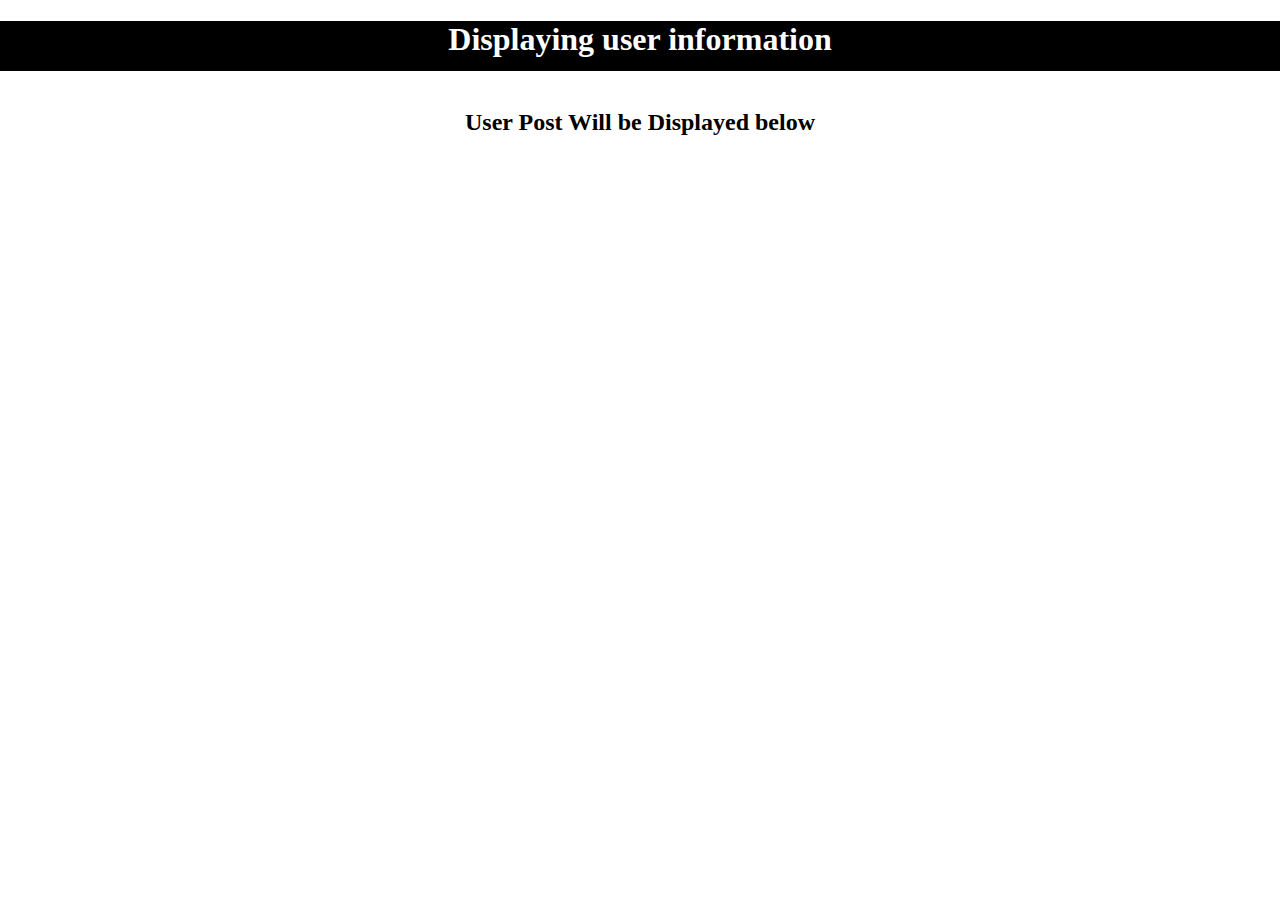
<file: index.html>
<!DOCTYPE html>
<html lang="en">
<head>
    <meta charset="UTF-8">
    <meta http-equiv="X-UA-Compatible" content="IE=edge">
    <meta name="viewport" content="width=device-width, initial-scale=1.0">
    <title>Challenge1</title>
    <link rel="stylesheet" href="CSS/index.css">
    <script src="JS/index.js"></script>

</head>
<body>
 <div id="Description">
     <h1> Displaying user information </h1>
 </div>
 <div id="result">
 <table id="userinfo">
 </table>
 <br>
 <h2 id="center">User Post Will be Displayed below </h2>
 <br>
 <div id="userpost">
 </div>
 </div>
</body>
</html>
</file>
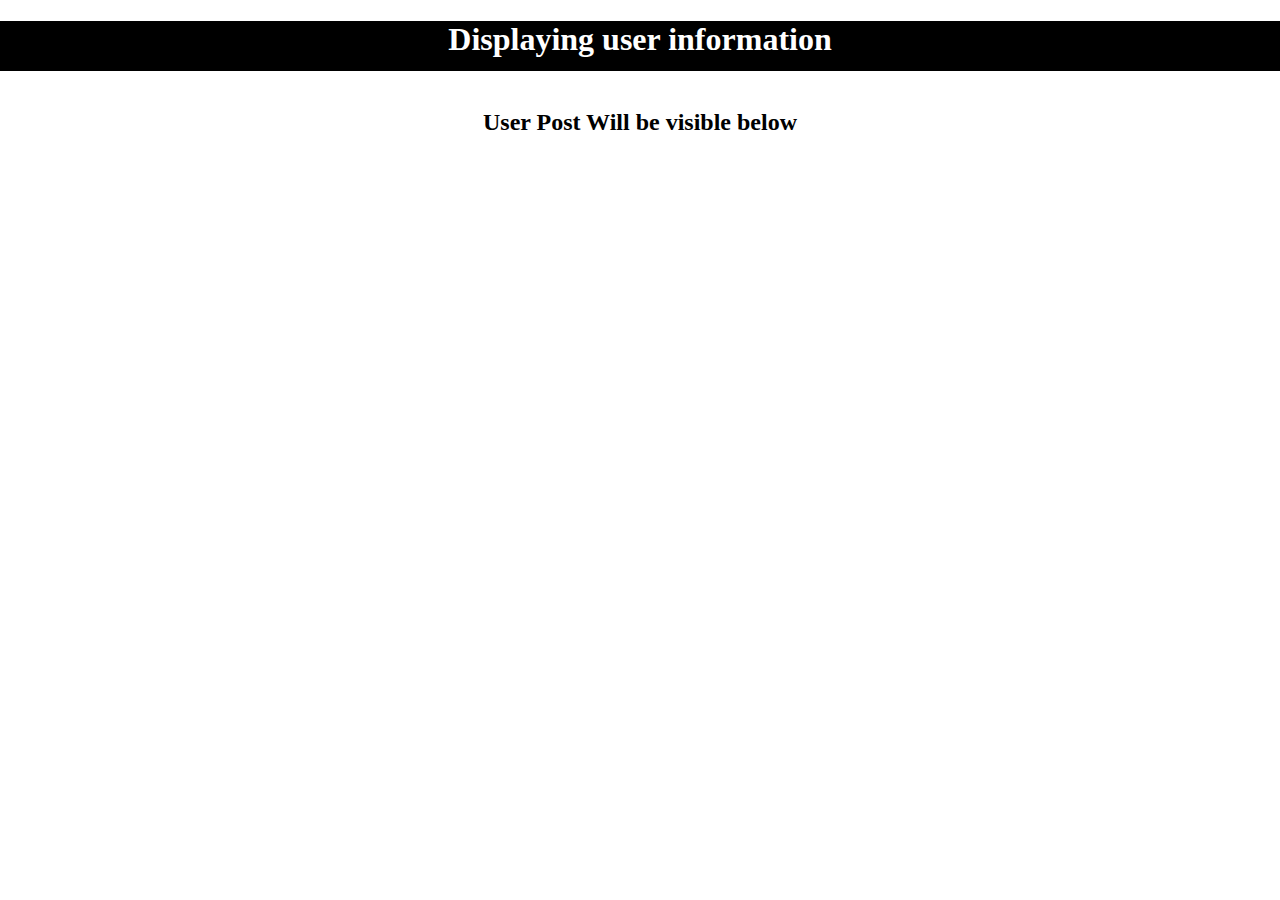
<file: Page/index.html>
<!DOCTYPE html>
<html lang="en">
<head>
    <meta charset="UTF-8">
    <meta http-equiv="X-UA-Compatible" content="IE=edge">
    <meta name="viewport" content="width=device-width, initial-scale=1.0">
    <title>Challenge1</title>
    <link rel="stylesheet" href="../CSS/index.css">
    <script src="../JS/index.js"></script>

</head>
<body>
 <div id="Description">
     <h1> Displaying user information </h1>
 </div>
 <div id="result">
 <table id="userinfo">
 </table>
 <br>
 <h2 id="center">User Post Will be visible below </h2>
 <br>
 <div id="userpost">
 </div>
 </div>
</body>
</html>
</file>
<file: CSS/index.css>
#Description{
    height: 50px;
    width: 100%;
    background-color: black;
}
h1{
    color: white;
    text-align: center;
}
body{
    padding: 0px;
    margin: 0px;
}

#userinfo {
  font-family: Arial, Helvetica, sans-serif;
  border-collapse: collapse;
  width: 100%;
}

#userinfo td, #userinfo th {
  border: 1px solid #ddd;
  padding: 8px;
}

#userinfo tr:nth-child(even){background-color: #f2f2f2;}

#userinfo tr:hover {background-color: #ddd;}

#userinfo th {
  padding-top: 12px;
  padding-bottom: 12px;
  text-align: left;
  background-color: black;
  color: white;
}

.button {
    background-color: black;
    border: none;
    color: white;
    padding: 15px 32px;
    text-align: center;
    text-decoration: none;
    display: inline-block;
    font-size: 16px;
}
#userpost{
    width: 100%;
    margin-left: 30px;
}
#center{
    color: black;
    text-align: center;
    
}
</file>
